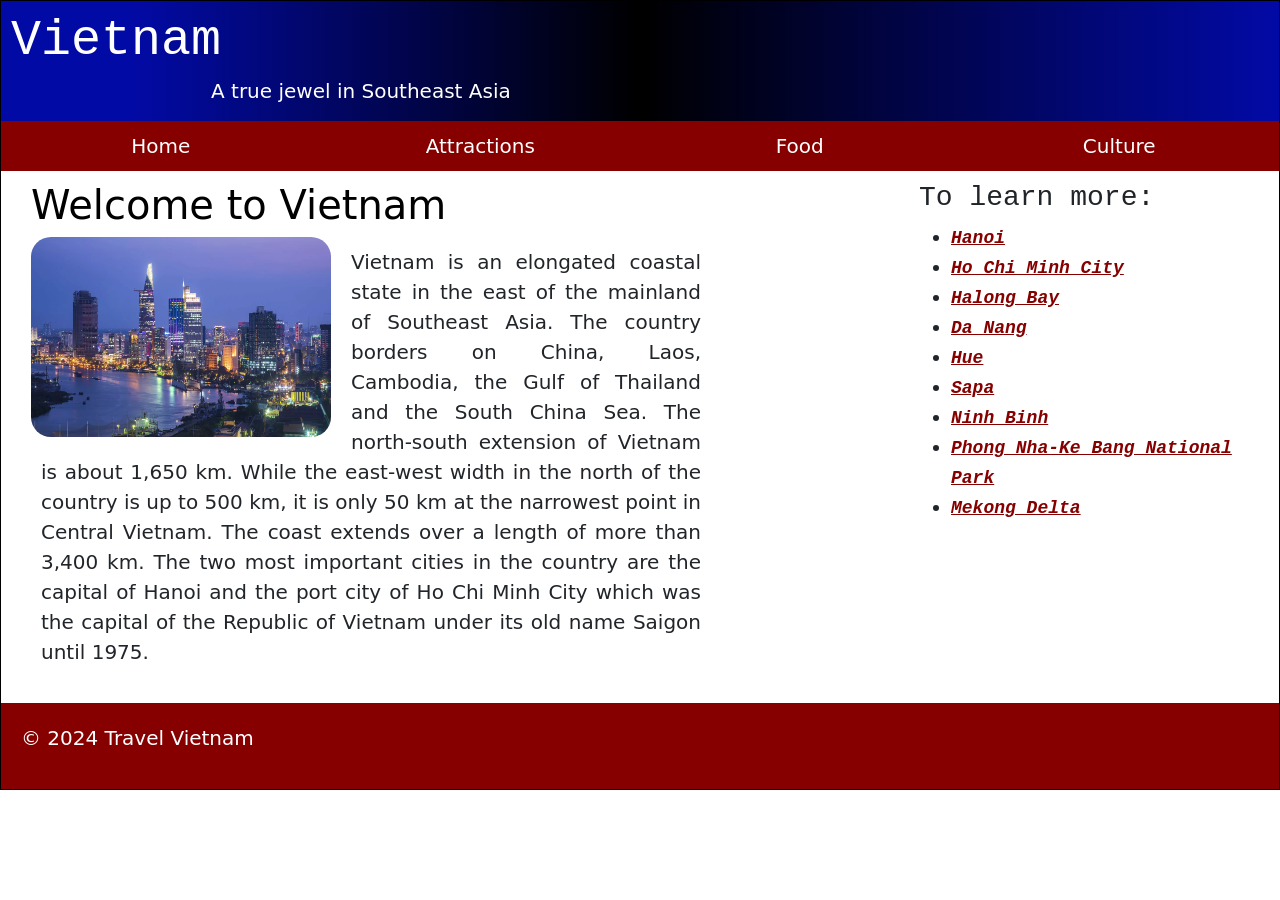
<file: index.html>
<!DOCTYPE html>
<html lang="en">
<head>
    <meta charset="UTF-8">
    <meta name="viewport" content="width=device-width, initial-scale=1.0">
    <title>Document</title>
    <link rel="stylesheet" href="styles/index.css">
    <link href="https://cdn.jsdelivr.net/npm/bootstrap@5.3.8/dist/css/bootstrap.min.css" rel="stylesheet" integrity="sha384-sRIl4kxILFvY47J16cr9ZwB07vP4J8+LH7qKQnuqkuIAvNWLzeN8tE5YBujZqJLB" crossorigin="anonymous">

</head>
<body>
    <header>
        <h1>Vietnam</h1>
        <h2>A true jewel in Southeast Asia</h2>
    </header>
    <nav>
        <a href="index.html">Home</a> 
        <a href="attractions.html">Attractions</a> 
        <a href="food.html">Food</a> 
        <a href="culture.html">Culture</a>
    </nav>
    <section>
        <h1 style="color: black;">Welcome to Vietnam</h1>
        <div><img src="images/vietnam.webp" alt=""></div>
        <div><p>Vietnam is an elongated coastal state in the east of the mainland of Southeast Asia. The country borders on China, Laos, Cambodia, the Gulf of Thailand and the South China Sea. The north-south extension of Vietnam is about 1,650 km. While the east-west width in the north of the country is up to 500 km, it is only 50 km at the narrowest point in Central Vietnam. The coast extends over a length of more than 3,400 km. The two most important cities in the country are the capital of Hanoi and the port city of Ho Chi Minh City which was the capital of the Republic of Vietnam under its old name Saigon until 1975.</p></div>
    </section>
    <aside>
        <h3>To learn more:</h3>
        <ul>
            <li><a href="hanoi.html">Hanoi</a></li>
            <li><a href="hochuminh.html">Ho Chi Minh City</a></li>
            <li><a href="halongbay.html">Halong Bay</a></li>
            <li><a href="danang.html">Da Nang</a></li>
            <li><a href="hue.html">Hue</a></li>
            <li><a href="sapa.html">Sapa</a></li>
            <li><a href="ninhbinh.html">Ninh Binh</a></li>
            <li><a href="phongnha.html">Phong Nha-Ke Bang National Park</a></li>
            <li><a href="mecongdeltatour.html">Mekong Delta</a></li>
        </ul>
    </aside>
    <footer>
        <p>&copy; 2024 Travel Vietnam</p>
    </footer>
</body>
</html>
</file>
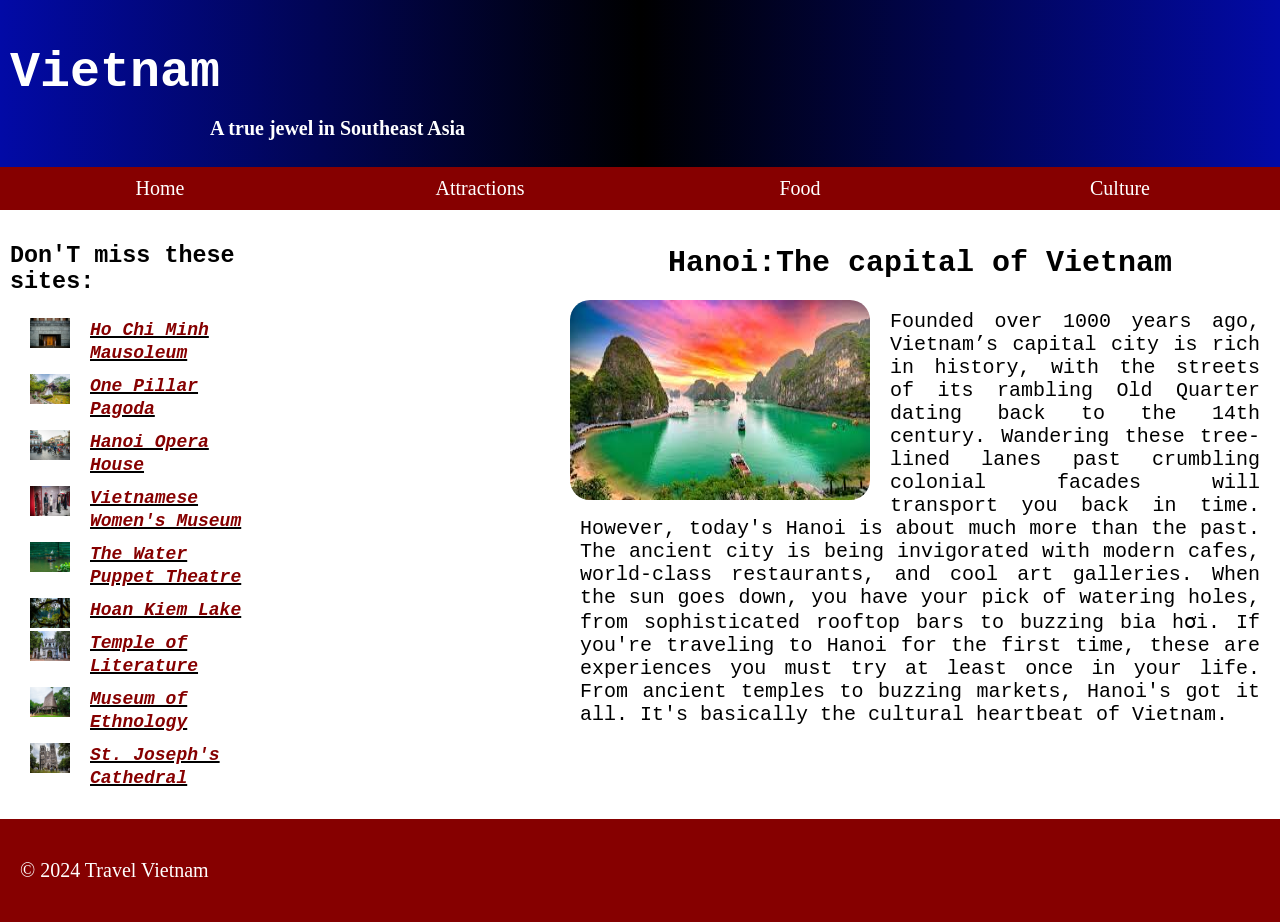
<file: hanoi.html>
<!DOCTYPE html>
<html lang="en">
<head>
    <meta charset="UTF-8">
    <meta name="viewport" content="width=device-width, initial-scale=1.0">
    <title>Document</title>
    <link rel="stylesheet" href="styles/1page.css">
</head>
<body>
    <header>
        <h1>Vietnam</h1>
        <h2>A true jewel in Southeast Asia</h2>
    </header>
    <nav>
        <a href="index.html">Home</a> 
        <a href="attractions.html">Attractions</a> 
        <a href="food.html">Food</a> 
        <a href="culture.html">Culture</a>
    </nav>
    <section>
        <h1>Hanoi:The capital of Vietnam</h1>
        <img src="images/hanoi.jpeg" alt="Hanoi">
        <p>Founded over 1000 years ago, Vietnam’s capital city is rich in history, with the streets of its rambling Old Quarter dating back to the 14th century. Wandering these tree-lined lanes past crumbling colonial facades will transport you back in time. However, today's Hanoi is about much more than the past. The ancient city is being invigorated with modern cafes, world-class restaurants, and cool art galleries. When the sun goes down, you have your pick of watering holes, from sophisticated rooftop bars to buzzing bia hơi. If you're traveling to Hanoi for the first time, these are experiences you must try at least once in your life. From ancient temples to buzzing markets, Hanoi's got it all. It's basically the cultural heartbeat of Vietnam. </p>

    </section>
    <aside>
        <h3>Don'T miss these sites:</h3>
        <ul>
            <li><img src="images/hanoi/Ho Chi Minh Mausoleum.jpg" alt="" style="width: 40px; height: 30px; border-radius: 0%;"><a href="hochiminh.html">Ho Chi Minh Mausoleum</a></li>
            <li><img src="images/hanoi/One Pillar Pagoda Hanoi.jpg" alt="" style="width: 40px; height: 30px; border-radius: 0%;"><a href="#">One Pillar Pagoda</a></li>
            <li><img src="images/hanoi/Attractions Hanoi Vietnam Tourism-4.jpg" alt="" style="width: 40px; height: 30px; border-radius: 0%;"><a href="#">Hanoi Opera House</a></li>
            <li><img src="images/hanoi/Attractions Hanoi Vietnam Tourism-2.jpg" alt="" style="width: 40px; height: 30px; border-radius: 0%;"><a href="#">Vietnamese Women's Museum</a></li>
            <li><img src="images/hanoi/Attractions Hanoi Vietnam Tourism_0.jpg" alt="" style="width: 40px; height: 30px; border-radius: 0%;"><a href="#">The Water Puppet Theatre</a></li>
            <li><img src="images/hanoi/Attractions Hanoi Vietnam Tourism-3_0.jpg" alt="" style="width: 40px; height: 30px; border-radius: 0%;"><a href="#">Hoan Kiem Lake</a></li>
            <li><img src="images/hanoi/Temple of Literature Hanoi.jpg" alt="" style="width: 40px; height: 30px; border-radius: 0%;"><a href="#" >Temple of Literature</a></li>
            <li><img src="images/hanoi/Attractions Hanoi Vietnam Tourism-2_0.jpg" alt="" style="width: 40px; height: 30px; border-radius: 0%;"><a href="#">Museum of Ethnology</a></li>
            <li><img src="images/hanoi/Hanoi St Joseph Cathedral.jpg" alt="" style="width: 40px; height: 30px; border-radius: 0%;"><a href="#">St. Joseph's Cathedral</a></li>
        </ul>
    </aside>
    <footer>
        <p>&copy; 2024 Travel Vietnam</p>
    </footer>
    
</body>
</html>
</file>
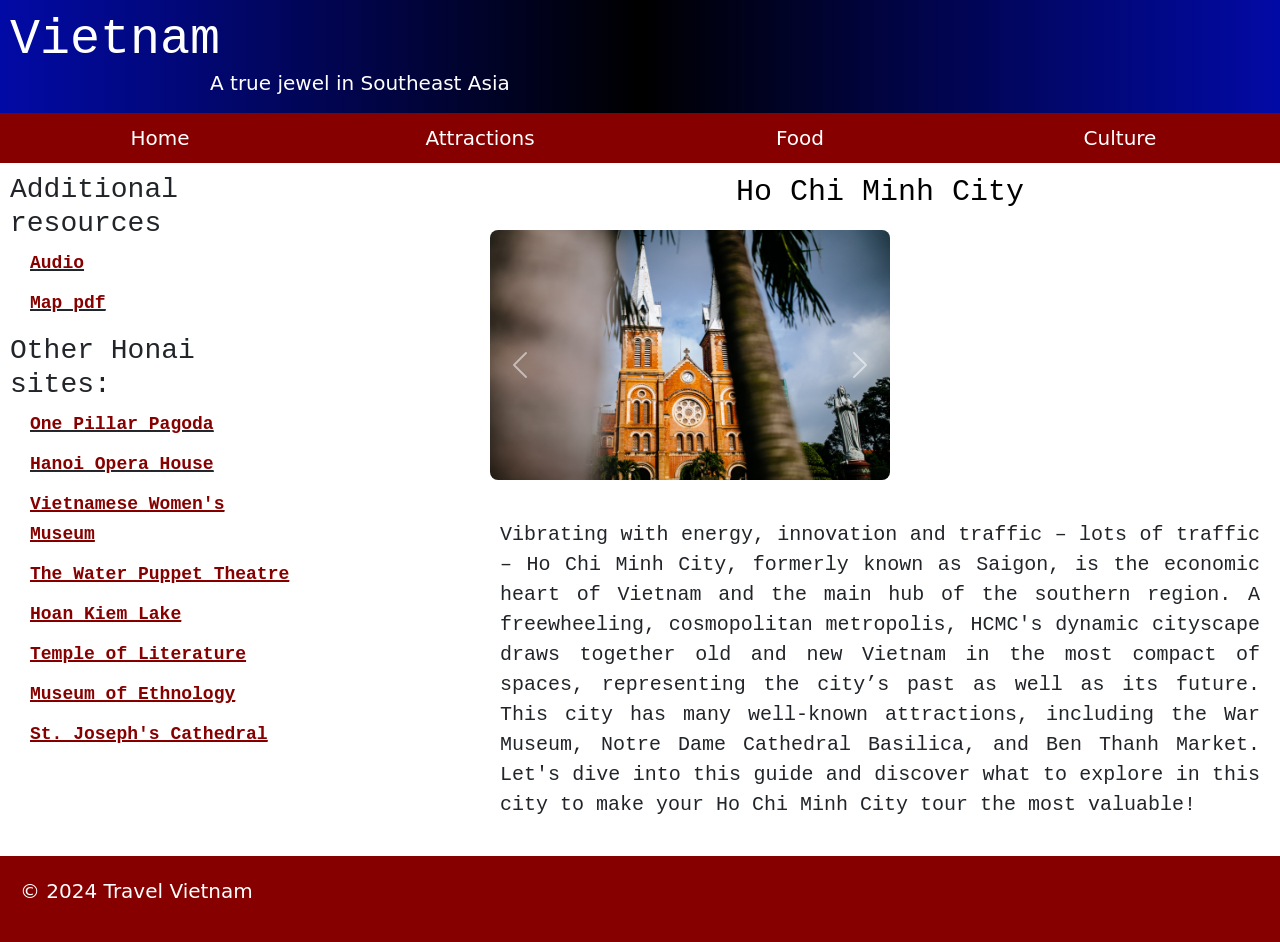
<file: hochiminh.html>
<!DOCTYPE html>
<html lang="en">
<head>
    <meta charset="UTF-8">
    <meta name="viewport" content="width=device-width, initial-scale=1.0">
    <title>Document</title>
    <link rel="stylesheet" href="styles/2page.css">
    <link href="https://cdn.jsdelivr.net/npm/bootstrap@5.3.8/dist/css/bootstrap.min.css" rel="stylesheet" integrity="sha384-sRIl4kxILFvY47J16cr9ZwB07vP4J8+LH7qKQnuqkuIAvNWLzeN8tE5YBujZqJLB" crossorigin="anonymous">

</head>
<style>
    .carousel {
    display: flex;
    overflow-x: auto;
    gap: 10px;
    scroll-snap-type: x mandatory;
    }
    .carousel img {
    max-height: 250px;
    border-radius: 8px;
    scroll-snap-align: center;
    }
    </style>
<body>
    <header>
        <h1>Vietnam</h1>
        <h2>A true jewel in Southeast Asia</h2>
    </header>
    <nav>
        <a href="index.html">Home</a>
        <a href="attractions.html">Attractions</a>
        <a href="food.html">Food</a>
        <a href="culture.html">Culture</a>
    </nav>
    <section>
        <h1>Ho Chi Minh City</h1>
        <div id="carouselExampleAutoplaying" class="carousel slide" data-bs-ride="carousel">
            <div class="carousel-inner">
              <div class="carousel-item active">
                <img src="images/ho chi min/things to do in hcmc-10.jpg" class="d-block w-100" alt="...">
              </div>
              <div class="carousel-item">
                <img src="images/ho chi min/things to do in hcmc-2.jpg" class="d-block w-100" alt="...">
              </div>
              <div class="carousel-item">
                <img src="images/ho chi min/things to do in hcmc-3.jpg" class="d-block w-100" alt="...">
              </div>
              <div class="carousel-item">
                <img src="images/ho chi min/things to do in hcmc-4.jpg" class="d-block w-100" alt="...">
              </div>
              <div class="carousel-item">
                <img src="images/ho chi min/things to do in hcmc-6.jpg" class="d-block w-100" alt="...">
              </div>
              <div class="carousel-item">
                <img src="images/ho chi min/things to do in hcmc.jpg" class="d-block w-100" alt="...">
              </div>
            </div>
            <button class="carousel-control-prev" type="button" data-bs-target="#carouselExampleAutoplaying" data-bs-slide="prev">
              <span class="carousel-control-prev-icon" aria-hidden="true"></span>
              <span class="visually-hidden">Previous</span>
            </button>
            <button class="carousel-control-next" type="button" data-bs-target="#carouselExampleAutoplaying" data-bs-slide="next">
              <span class="carousel-control-next-icon" aria-hidden="true"></span>
              <span class="visually-hidden">Next</span>
            </button>
          </div>
        <p>Vibrating with energy, innovation and traffic – lots of traffic – Ho Chi Minh City, formerly known as Saigon, is the economic heart of Vietnam and the main hub of the southern region. A freewheeling, cosmopolitan metropolis, HCMC's dynamic cityscape draws together old and new Vietnam in the most compact of spaces, representing the city’s past as well as its future. This city has many well-known attractions, including the War Museum, Notre Dame Cathedral Basilica, and Ben Thanh Market.
            Let's dive into this guide and discover what to explore in this city to make your Ho Chi Minh City tour the most valuable!</p>

    </section>
    <aside>
        <h3>Additional resources</h3>
        <ul>
            <li><a href="images/ho chi min/Best things to do in Ho Chi Minh City in 2025 - What The Pho (1).mp3" target="_blank">Audio</a></li>
            <li><a href="images/ho chi min/MansionMap2020.pdf" target="_blank">Map pdf</a></li>
        </ul>
        <h3>Other Honai sites:</h3>
        <ul>
            <li><a class="link-offset-1" href="#">One Pillar Pagoda</a></li>
            <li><a class="link-offset-1" href="#">Hanoi Opera House</a></li>
            <li><a href="#">Vietnamese Women's Museum</a></li>
            <li><a href="#">The Water Puppet Theatre</a></li>
            <li><a href="#">Hoan Kiem Lake</a></li>
            <li><a href="#" >Temple of Literature</a></li>
            <li><a href="#">Museum of Ethnology</a></li>
            <li><a href="#">St. Joseph's Cathedral</a></li>
        </ul>
    </aside>
    <footer>
        <p>&copy; 2024 Travel Vietnam</p>
    </footer>
    
</body>
<script src="https://cdn.jsdelivr.net/npm/bootstrap@5.3.8/dist/js/bootstrap.bundle.min.js" integrity="sha384-FKyoEForCGlyvwx9Hj09JcYn3nv7wiPVlz7YYwJrWVcXK/BmnVDxM+D2scQbITxI" crossorigin="anonymous"></script>
</html>
</file>
<file: styles/index.css>
body{
    padding: 0;
    border: #000000 solid 1px;
    margin: 0;
}
header{
    background: linear-gradient(to right, #020aa6 10%, #000000 50%, #020aa6 100%);
    padding: 10px;

}
header h1{
    font-size: 50px;
    color: white;
    font-family: 'Courier New', Courier, monospace;
}
header h2{
    font-size: 20px;
    color: white;
    margin-left: 200px;
}
nav{
    text-align: center;
    padding: 10px;
    display: flex;
    gap: 20px;
    background-color: rgb(134, 0, 0);
}
nav a{
    text-decoration: none;
    font-size: 20px;
    width: 1000px;
    color: white;
}
a:hover{
    color: yellow;
}
section{
    width: 700px;
    float: left;
    margin-left: 20px;
    padding: 10px;
    font-size: 20px;
    text-align: justify;
}
img{
    width: 300px;
    height: 200px;
    border-radius: 20px;
    float: left;
    margin-right: 20px;
}
p{
    padding: 10px;
    font-size: 20px;
    text-align: justify;
}
aside{
    float: right;
    margin-right: 20px;
    padding: 10px;
    font-size: 20px;
    font-family: 'Courier New', Courier, monospace;
    width: 350px;
    }
aside a{
    font-size: 18px;
    font-style: italic;
    font-weight: bold;
    color: rgb(134, 0, 0);
}
footer{
    clear: both;
    text-align: center;
    padding: 10px;
    background-color: rgb(134, 0, 0);
    color: white;
}
</file>
<file: styles/1page.css>
body{
    padding: 0;
    margin: 0;
}
header{
    background: linear-gradient(to right, #020aa6, #000000 , #020aa6);
    padding: 10px;

}
h1{
    font-size: 50px;
    color: white;
    font-family: 'Courier New', Courier, monospace;
    margin-bottom: 1px;
}
h2{
    font-size: 20px;
    color: white;
    margin-left: 200px;
}
nav{
    text-align: center;
    padding: 10px;
    display: flex;
    gap: 20px;
    background-color: rgb(134, 0, 0);
}
a{
    text-decoration: none;
    font-size: 20px;
    width: 1000px;
    color: white;
}
a:hover{
    color: yellow;
}
section{
    width: 700px;
    float: right;
    margin-left: 10px;
    margin-top:1px;
    padding: 10px;
    font-size: 20px;
    text-align: justify;
    font-family: 'Courier New', Courier, monospace;
}
section h1{
    font-size: 30px;
    text-align: center;
    margin-bottom: 20px;
    color: #000;
}
img{
    width: 300px;
    height: 200px;
    border-radius: 20px;
    float: left;
    margin-right: 20px;
}
p{
    padding: 10px;
    font-size: 20px;
    text-align: justify;
}
aside{
    width: 250px;
    float: left;
    margin-right: 20px;
    padding: 10px;
    font-size: 20px;
    font-family: 'Courier New', Courier, monospace;
}
aside a{
    font-size: 18px;
    font-style: italic;
    font-weight: bold;
    color: rgb(134, 0, 0);
}
aside ul{
    list-style-type: none;
    padding-left: 20px;
}
aside ul li{
    margin-bottom: 10px;
    text-decoration: underline;
}
footer{
    clear: both;
    text-align: center;
    padding: 10px;
    background-color: rgb(134, 0, 0);
    color: white;
}
</file>
<file: styles/2page.css>
body{
    padding: 0;
    margin: 0;
}
header{
    background: linear-gradient(to right, #020aa6, #000000 , #020aa6);
    padding: 10px;

}
header h1{
    font-size: 50px;
    color: white;
    font-family: 'Courier New', Courier, monospace;
    margin-bottom: 1px;
}
header h2{
    font-size: 20px;
    color: white;
    margin-left: 200px;
}
nav{
    text-align: center;
    padding: 10px;
    display: flex;
    gap: 20px;
    background-color: rgb(134, 0, 0);
}
nav a{
    text-decoration: none;
    font-size: 20px;
    width: 1000px;
    color: white;
}
a:hover{
    color: yellow;
}
section{
    width: 800px;
    float: right;
    margin-left: 10px;
    margin-top:1px;
    padding: 10px;
    font-size: 20px;
    text-align: justify;
    font-family: 'Courier New', Courier, monospace;
}
section h1{
    font-size: 30px;
    text-align: center;
    margin-bottom: 20px;
    color: #000;
}
div{
    text-align: center;
    width: 400px;
    margin-bottom: 10px;
}
p{
    padding: 10px;
    font-size: 20px;
    text-align: justify;
}
aside{
    width: 300px;
    float: left;
    margin-right: 20px;
    padding: 10px;
    font-size: 20px;
    font-family: 'Courier New', Courier, monospace;
}
aside a{
    font-size: 18px;
    font-weight: bold;
    color: rgb(134, 0, 0);
    
}
aside ul{
    list-style-type: none;
    padding-left: 20px;
}
aside ul li{
    margin-bottom: 10px;
    text-decoration: underline;
}
footer{
    clear: both;
    text-align: center;
    padding: 10px;
    background-color: rgb(134, 0, 0);
    color: white;
}
</file>
